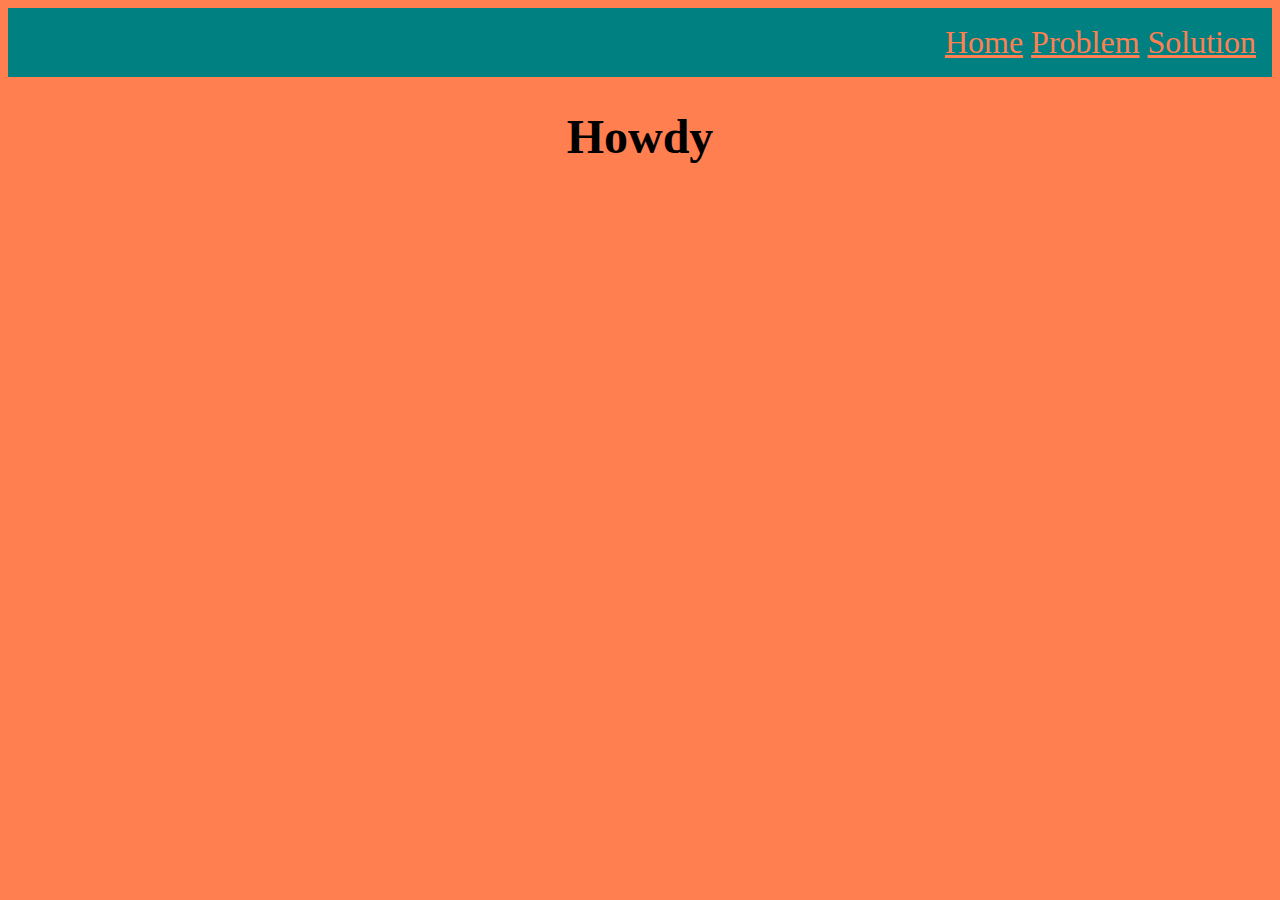
<file: index.html>
<!DOCTYPE html>

<html lang="en">

    <head>
        <title>Yeet</title>
        <link rel="stylesheet" href="stylesheet.css" type="text/css">
    </head>

    <body>
        <nav>
            <a href="index.html">Home</a>
            <a href="problem.html">Problem</a>
            <a href="solution.html">Solution</a>
        </nav>


        <h1>Howdy</h1>

    </body>

</html>
</file>
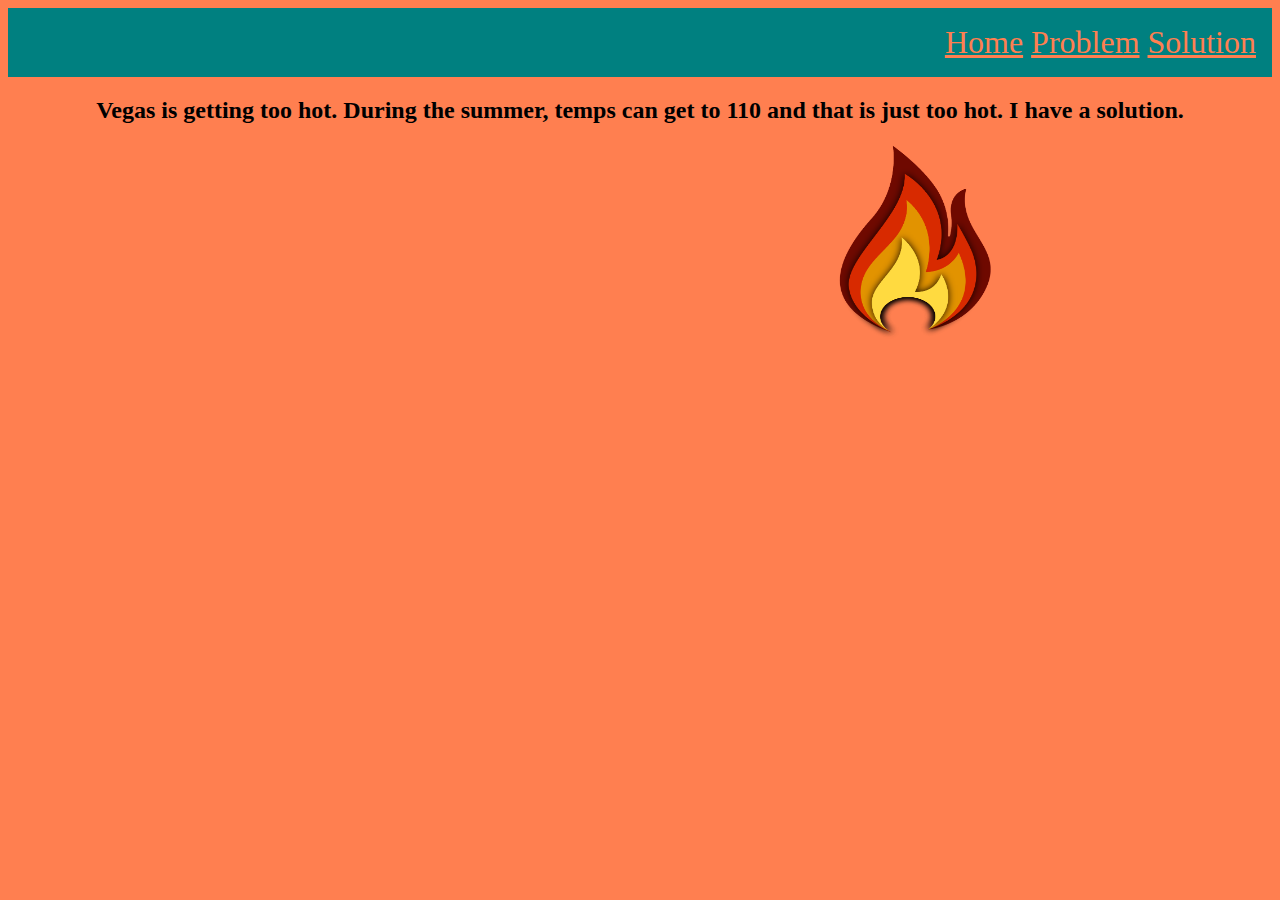
<file: problem.html>
<!DOCTYPE html>
<html lang="en">

    <head>
        <title>Yeet</title>
        <link rel="stylesheet" href="stylesheet.css" type="text/css">
    </head>

    <body>
        <nav>
            <a href="index.html">Home</a>
            <a href="problem.html">Problem</a>
            <a href="solution.html">Solution</a>
        </nav>
        <h2>Vegas is getting too hot. During the summer, temps can get to 110 and that is just too hot. I have a
            solution.</h2>
        <img src="images/fire-png.webp" alt="hi">
    </body>

</html>
</file>
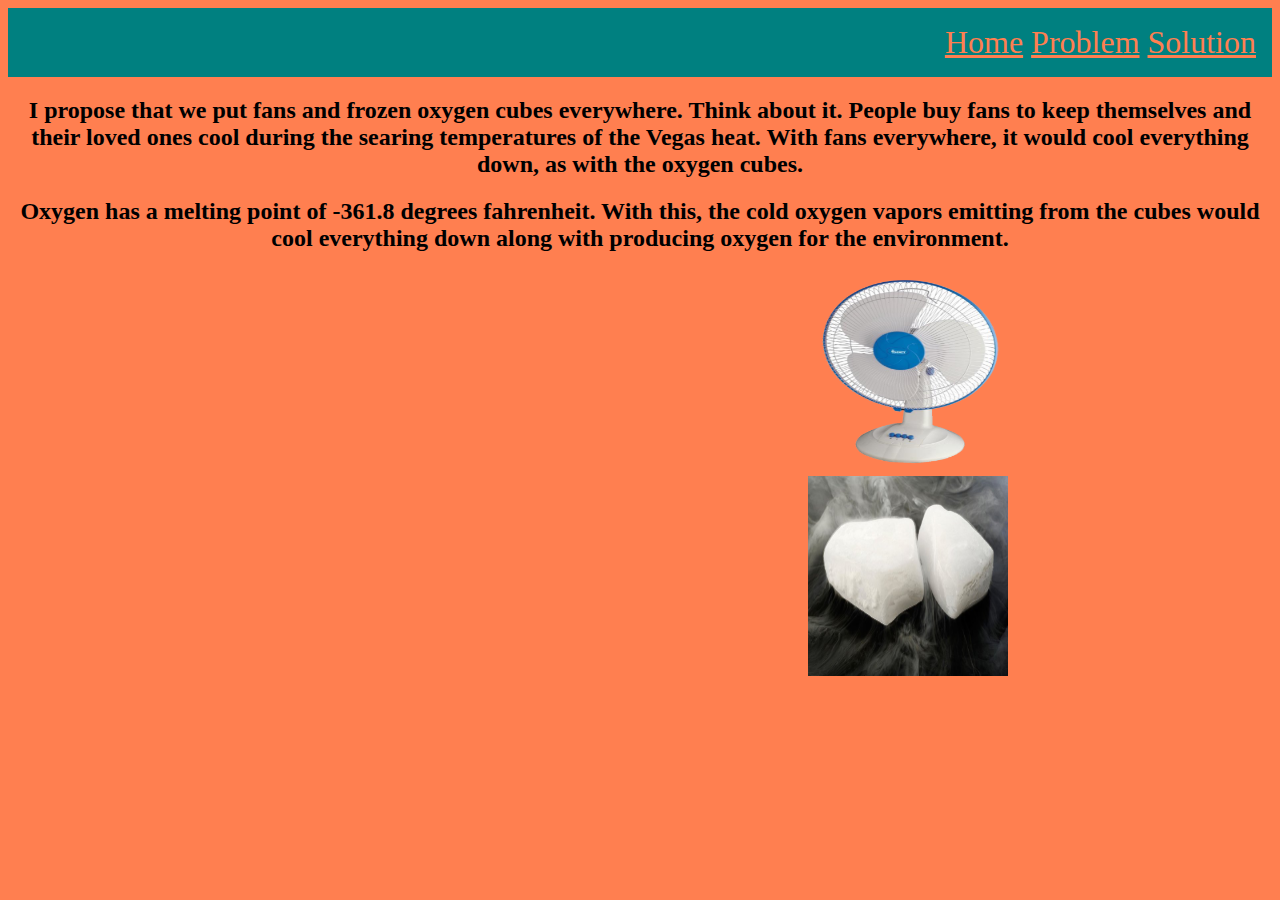
<file: solution.html>
<!DOCTYPE html>
<html lang="en">

    <head>
        <title>Yeet</title>
        <link rel="stylesheet" href="stylesheet.css" type="text/css">
    </head>


    <body>
        <nav>
            <a href="index.html">Home</a>
            <a href="problem.html">Problem</a>
            <a href="solution.html">Solution</a>
        </nav>


        <h2>I propose that we put fans and frozen oxygen cubes everywhere. Think about it. People buy fans to keep themselves and their loved ones cool during the searing temperatures of the Vegas heat. With fans everywhere, it would cool everything down, as with the oxygen cubes.</h2>
        <h2>Oxygen has a melting point of -361.8 degrees fahrenheit. With this, the cold oxygen vapors emitting from the cubes would cool everything down along with producing oxygen for the environment.</h2>
        <img src="images/fan.png" alt="hi">
        <img src="images/cube.jpg" alt="hi">
    </body>

</html>
</file>
<file: stylesheet.css>
body{
    background-color: coral;
}

h1{
    text-align: center;
    font-size: 3rem;
    margin-bottom: 0rem;
}

h2{
    text-align: center;
}

h3{
    text-align: center;
}

nav{
    text-align: right;
    font-size: 2rem;
    background-color: teal;
    padding: 1rem;
}
a{
    color:coral;
}
img {
    width: 200px;
    height: 200px;
    padding-left: 15rem;
}

@media screen and (min-width: 1000px){
    img{
        padding-left: 50rem;
    }
}
</file>
